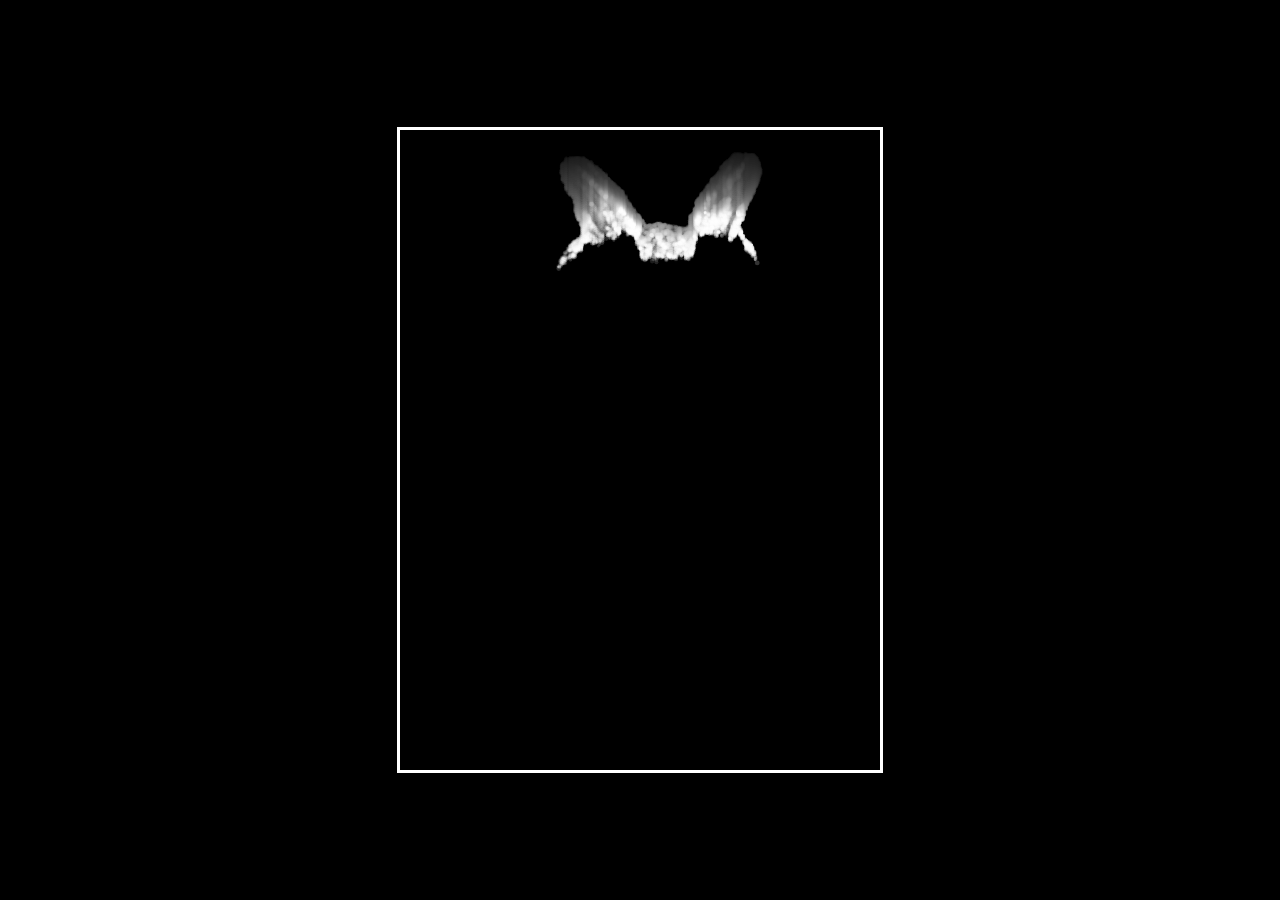
<file: index.html>
<!DOCTYPE html>
<html>
  <head>
    <link rel="stylesheet" type="text/css" href="style.css">
    <meta charset="utf-8">
  </head>
  <body>
    <canvas id="canvas1"></canvas>
    <script src="script.js"></script>
  </body>
</html>
</file>
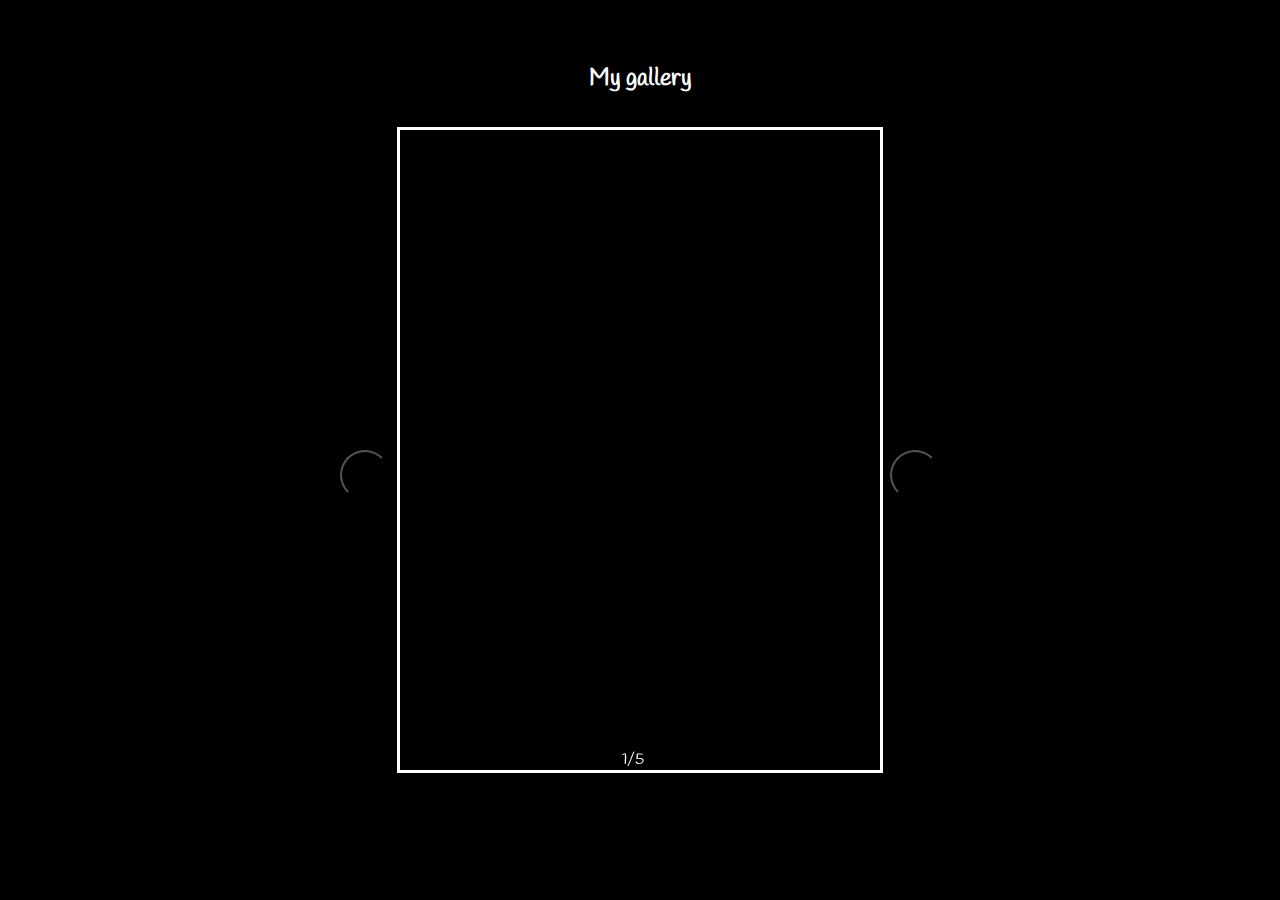
<file: code/owl.html>
<!DOCTYPE html>
<html>
  <head>
    <link rel="stylesheet" type="text/css" href="style.css">
    <meta charset="utf-8">

    <link rel="preconnect" href="https://fonts.gstatic.com">
    <link href="https://fonts.googleapis.com/css2?family=Handlee&display=swap" rel="stylesheet">
  </head>

  <body>
    <h2>My gallery</h2>
    <div id="main">
      <canvas id="canvas1"></canvas>
      <span id="number">1/5</span>
      <button id="left" type="button" value="1"></button>
      <button id="right" type="button" value="1"></button>
      <script src="logic.js"></script>
    </div>
  </body>
</html>
</file>
<file: style.css>
body {
  background: black;
}

#canvas1 {
  border: 3px solid white;
  top: 50%;
  left: 50%;
  position: absolute;
  width: auto;
  height: auto;
  transform: translate(-50%, -50%);
}
</file>
<file: code/style.css>
body {
  background: black;
}

h2 {
  color: white;
  font-family: 'Handlee', cursive;
  text-align: center;
  margin-top: 5%;
}

#main {
  position: absolute;
  top: 50%;
  left: 50%;
  transform: translate(-50%, -50%);
  width: 600px;
  height: 640px;
}

#canvas1 {
  border: 3px solid white;
  top: 50%;
  left: 50%;
  position: absolute;
  width: auto;
  height: auto;
  transform: translate(-50%, -50%);
}

#number {
  position: fixed;
  bottom: 0;
  color: white;
  width: max-content;
  margin-left: 47%;
  font-family: 'Handlee', cursive;
}

button {
  background-color: white;
  cursor: pointer;
  outline: none;
  width: 50px;
  height: 50px;
  border-radius: 1.3em;
  top: 50%;
  font-size: 20px;
  font-weight: 500px;
  background: url(../stafcik/arrow.png);
}

#left {
  position: relative;
  float: left;
}

#right {
  position: relative;
  float: right;
}
</file>
